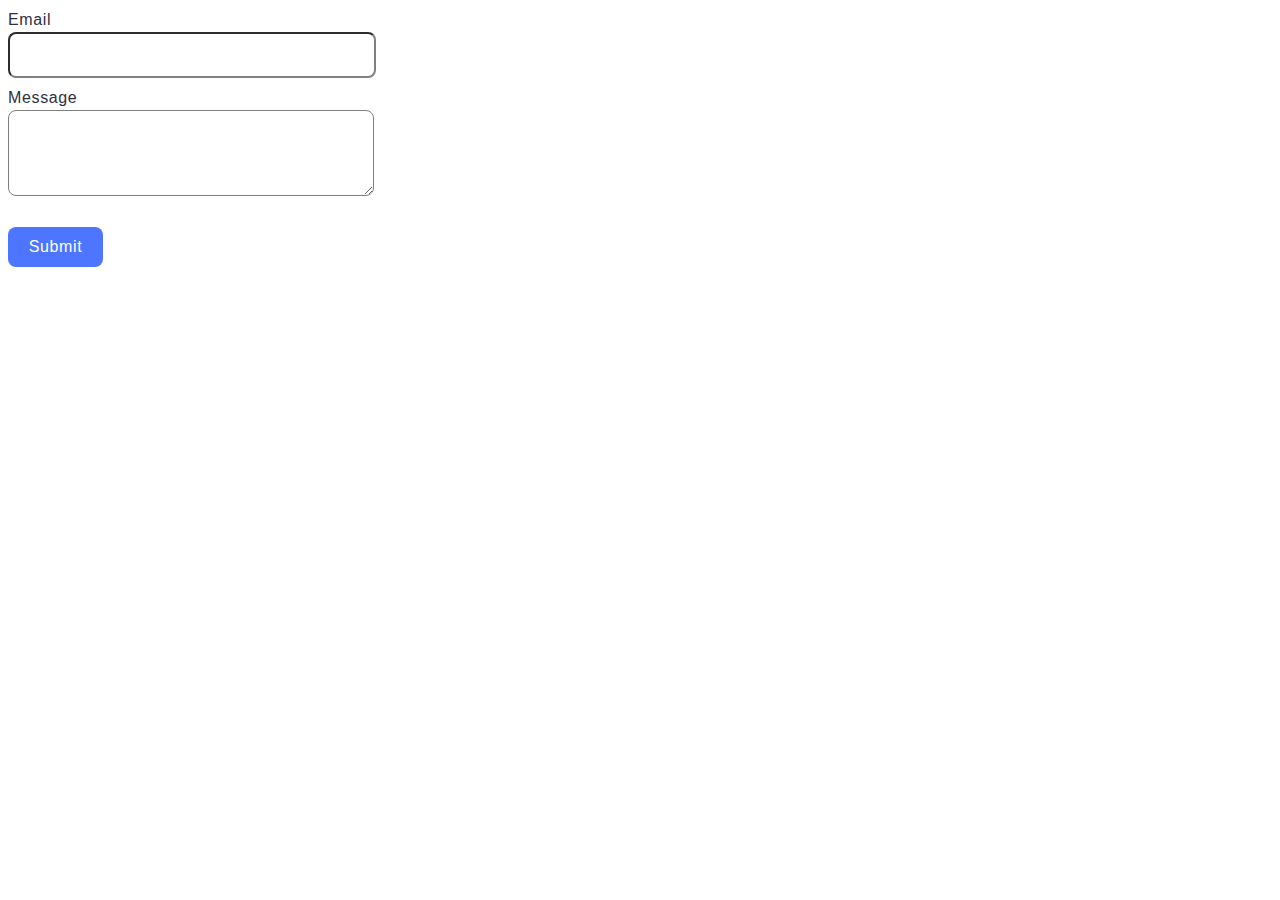
<file: src/2-form.html>
<!DOCTYPE html>
<html lang="en">
  <head>
    <meta charset="UTF-8" />
    <meta name="viewport" content="width=device-width, initial-scale=1.0" />
    <title>Form</title>
    <link rel="stylesheet" href="./css/2-form.css" />
  </head>
  <body>
    <main>
      <form class="feedback-form" autocomplete="off">
        <label>
          Email
          <input type="email" name="email" autofocus />
        </label>
        <label>
          Message
          <textarea name="message" rows="8"></textarea>
        </label>
        <button type="submit">Submit</button>
      </form>
    </main>
    <script type="module" src="./js/2-form.js"></script>
  </body>
</html>
</file>
<file: src/css/2-form.css>
body {
  font-family: 'Montserrat', sans-serif;
  font-weight: 400;
  font-size: 16px;
  line-height: 150%;
  letter-spacing: 0.04em;
  color: #2e2f42;
}

.feedback-form {
  display: flex;
  flex-direction: column;
  width: 360px;
  gap: 8px;
}

input,
textarea {
  outline: none;
  width: 360px;
  height: 40px;
  border-color: #808080;
  border-radius: 8px;
}

textarea {
  height: 80px;
}

label input:hover,
label textarea:hover {
  border-color: #000000;
}

button {
  cursor: pointer;
  border-radius: 8px;
  padding: 8px 16px;
  width: 95px;
  height: 40px;
  background: #4e75ff;
  border: none;
  font-weight: 500;
  font-size: 16px;
  line-height: 150%;
  letter-spacing: 0.04em;
  color: #ffffff;
  margin-top: 16px;
}

button:hover {
  background: #6c8cff;
}
</file>
